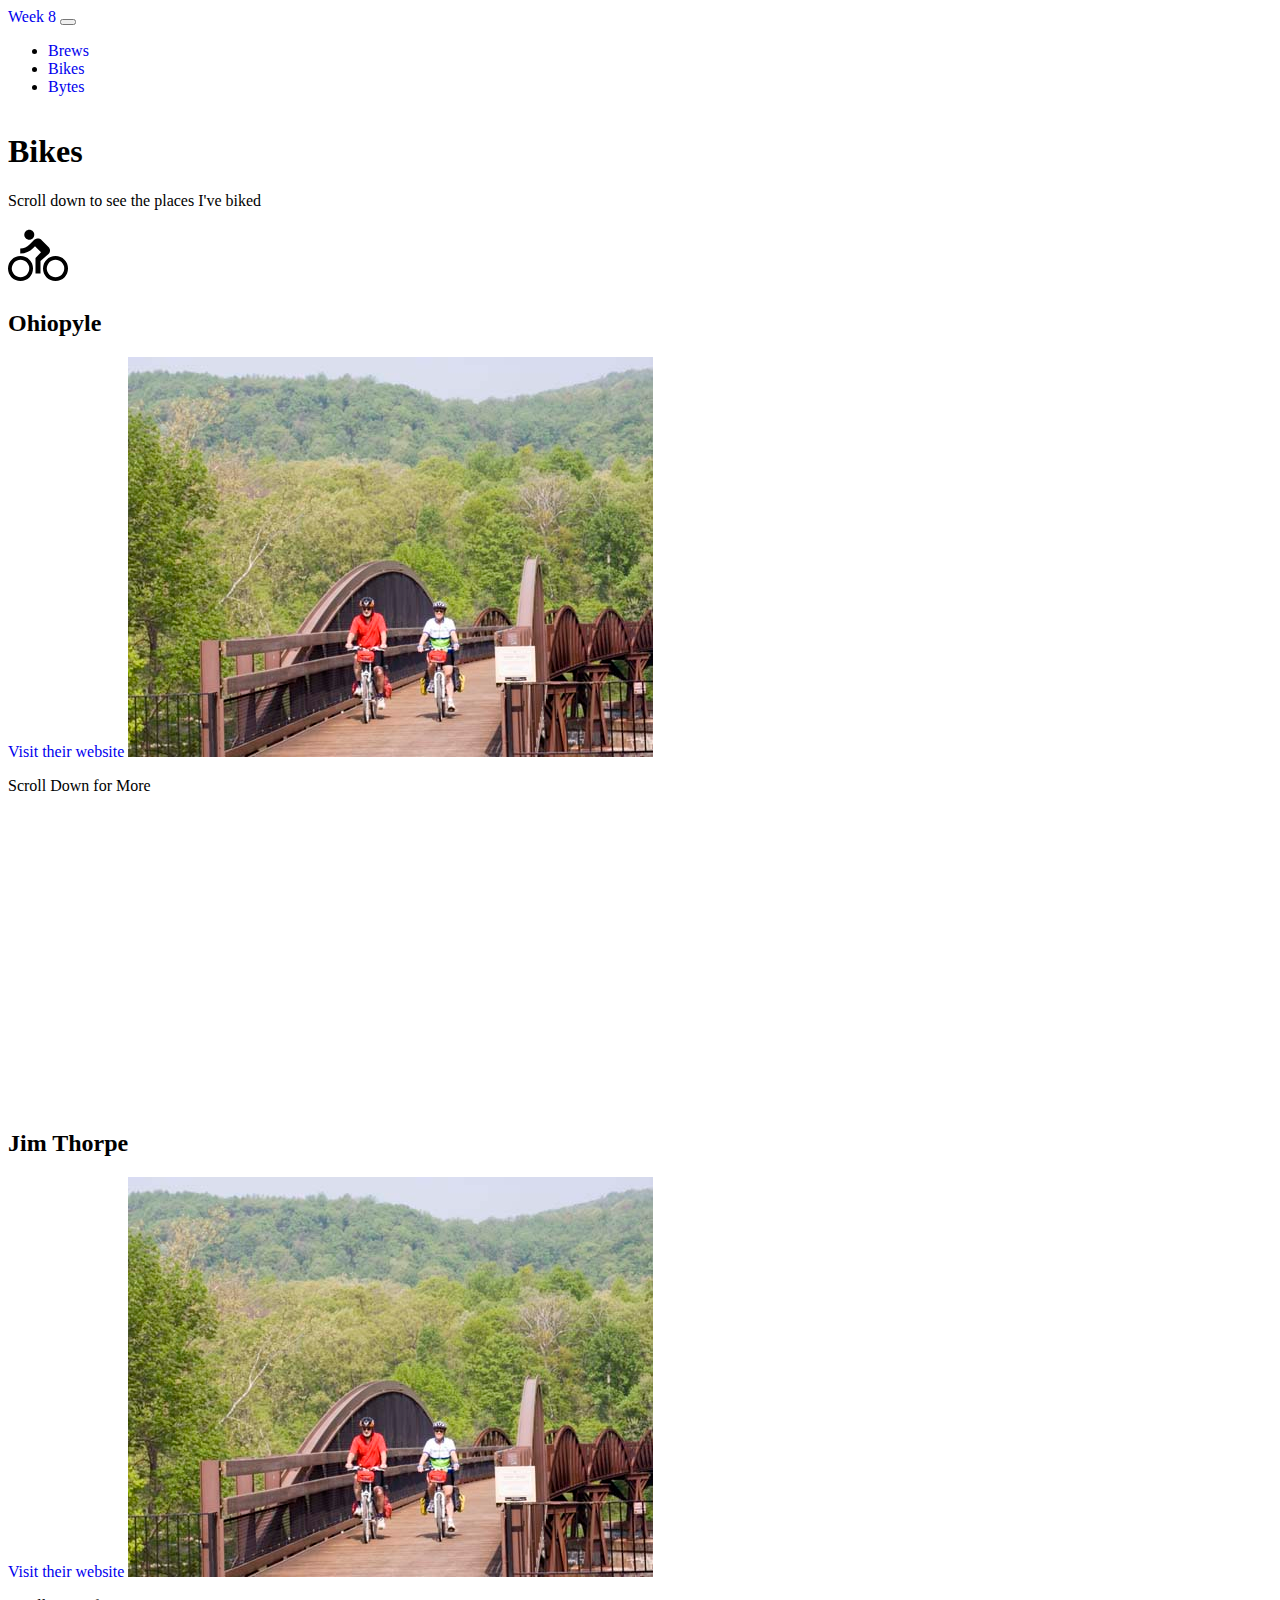
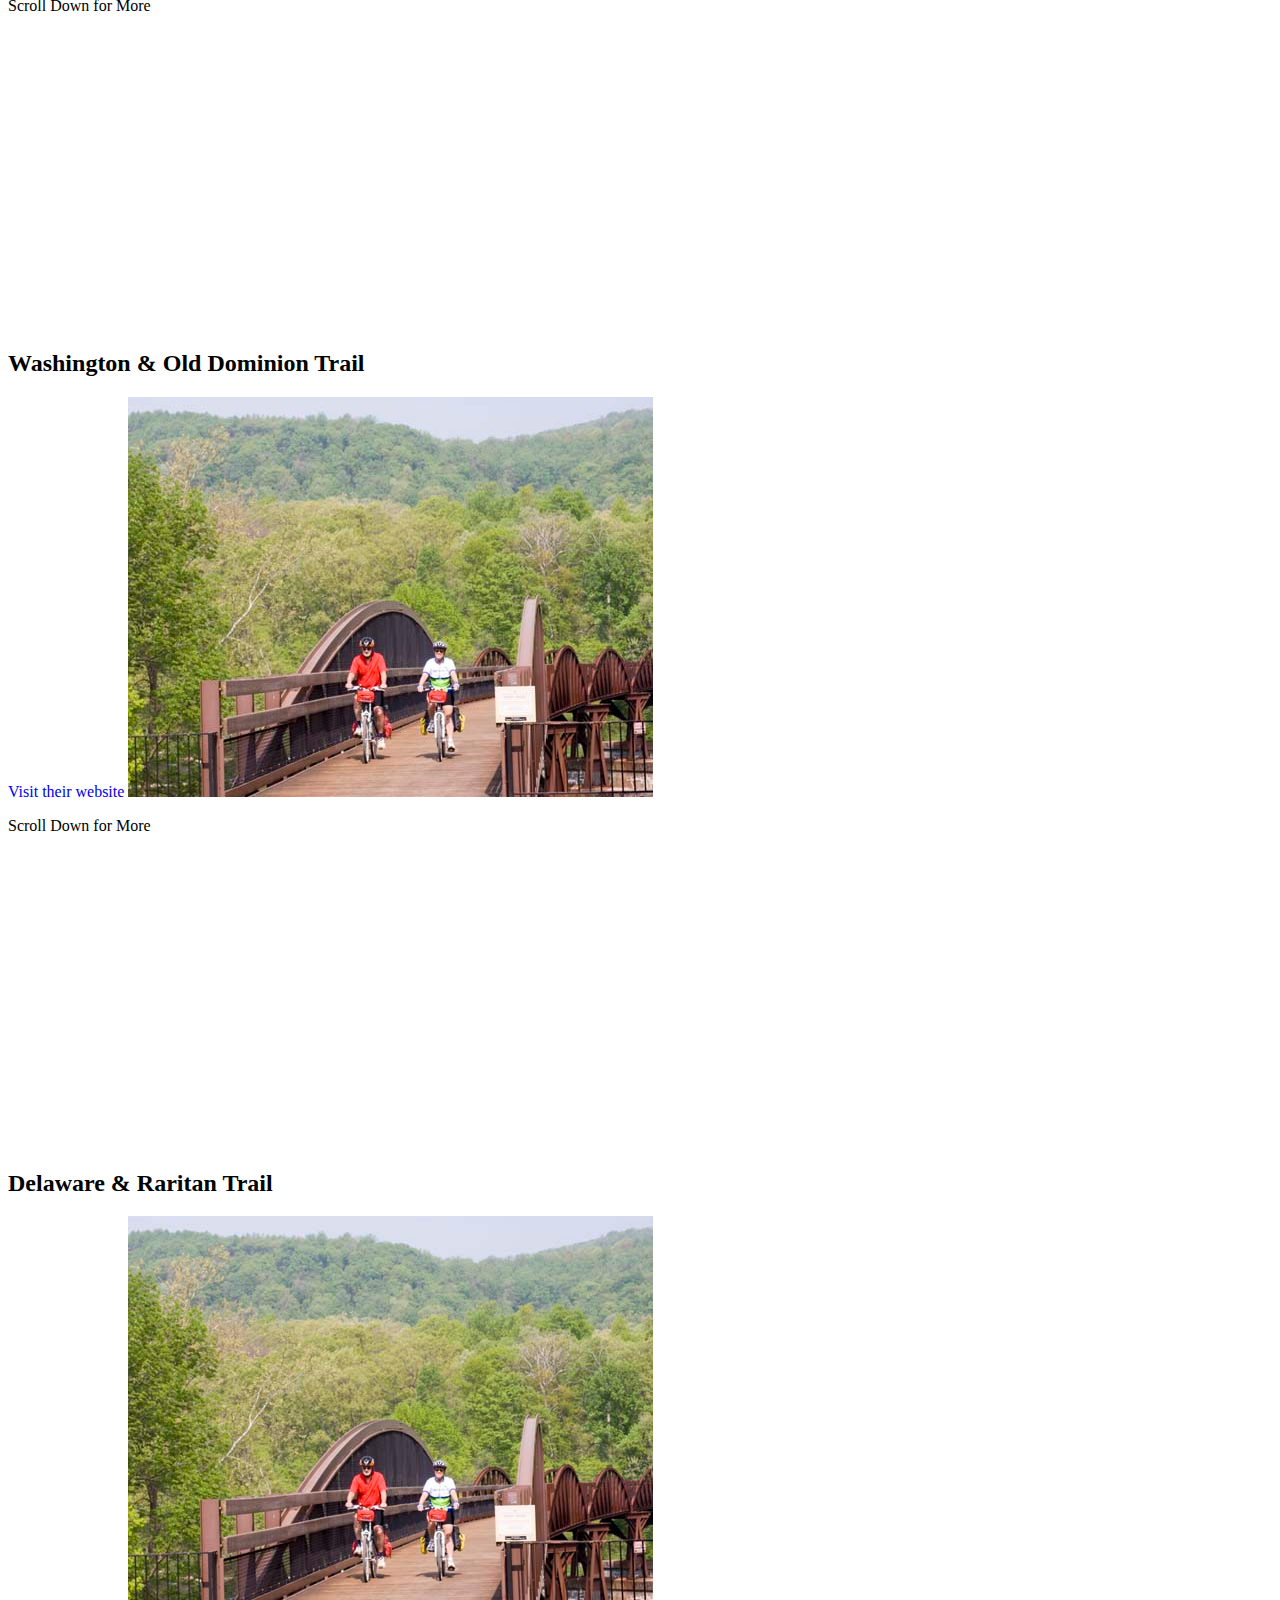
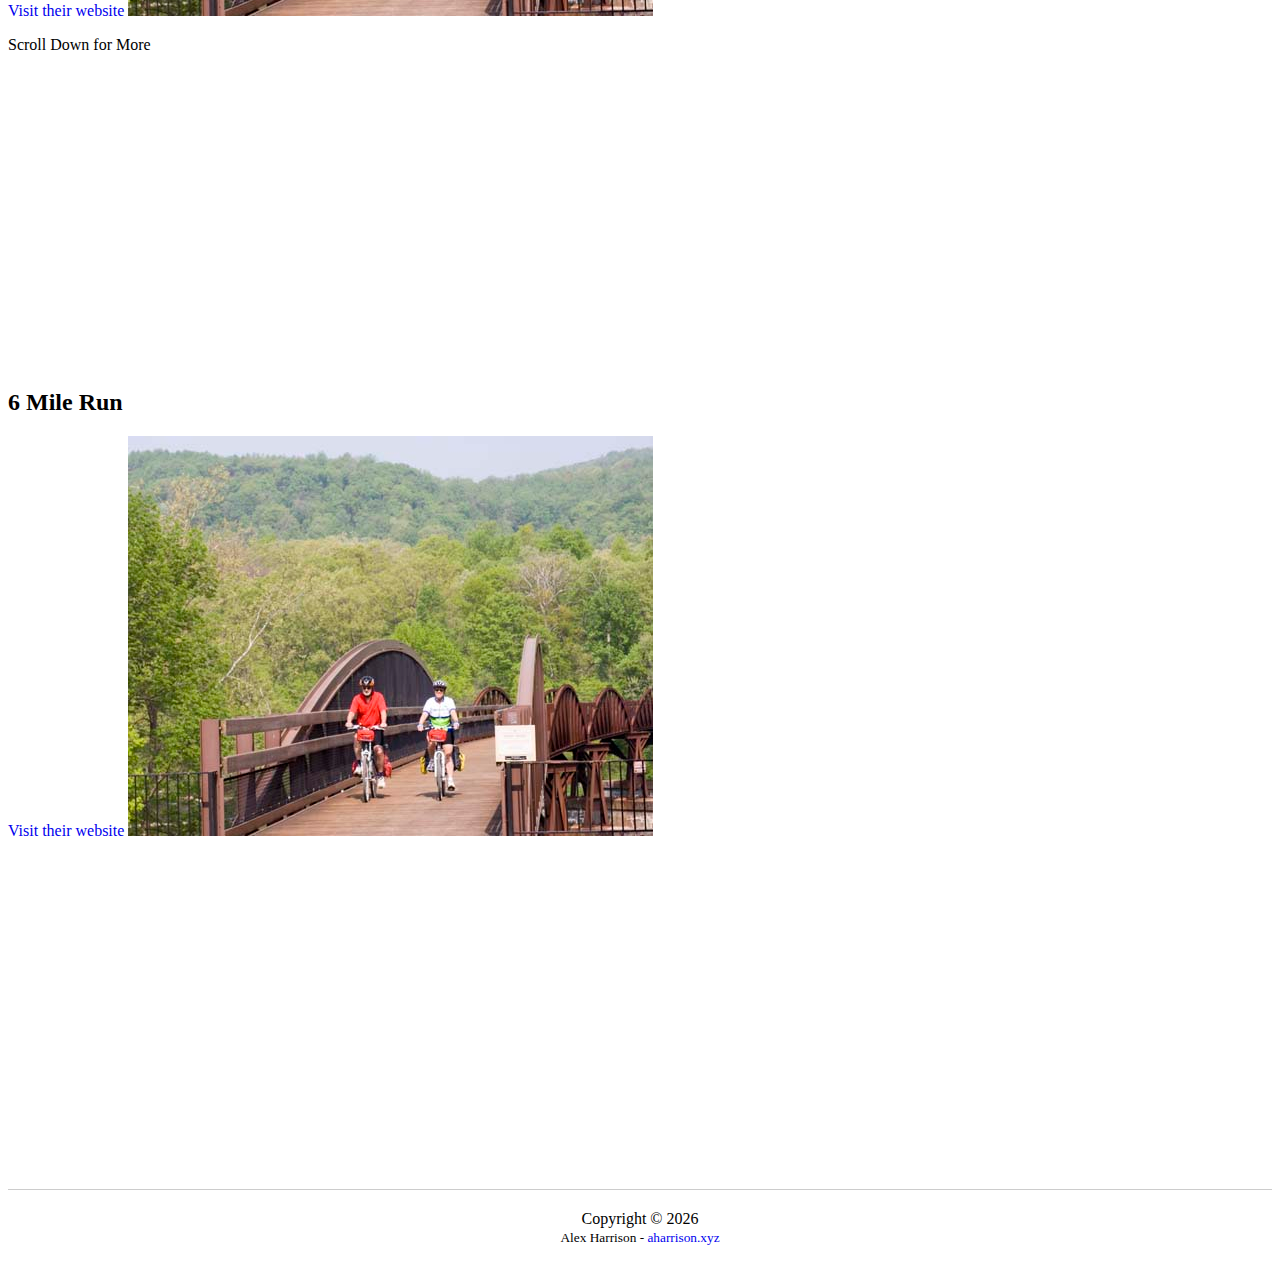
<file: bikes.html>
<!DOCTYPE html>
<html lang="en">
  <head>
    <meta charset="UTF-8" />
    <meta http-equiv="X-UA-Compatible" content="IE=edge" />
    <meta name="viewport" content="width=device-width, initial-scale=1.0" />
    <link
      href="https://cdn.jsdelivr.net/npm/bootstrap@5.0.1/dist/css/bootstrap.min.css"
      rel="stylesheet"
      integrity="sha384-+0n0xVW2eSR5OomGNYDnhzAbDsOXxcvSN1TPprVMTNDbiYZCxYbOOl7+AMvyTG2x"
      crossorigin="anonymous"
    />
    <script
      src="https://cdn.jsdelivr.net/npm/bootstrap@5.0.1/dist/js/bootstrap.bundle.min.js"
      integrity="sha384-gtEjrD/SeCtmISkJkNUaaKMoLD0//ElJ19smozuHV6z3Iehds+3Ulb9Bn9Plx0x4"
      crossorigin="anonymous"
    ></script>
    <script src="scripts/universal.js" type="module"></script>
    <script src="scripts/bikes/index.js" type="module"></script>
    <link rel="stylesheet" href="styles/universal.css" />
    <link rel="stylesheet" href="styles/bikes.css" />
    <title>About Me</title>
  </head>
  <body>
    <header>
      <nav class="navbar navbar-expand-md navbar-light bg-info">
        <div class="container-md">
          <a class="navbar-brand" href="/">Week 8</a>
          <button
            class="navbar-toggler"
            type="button"
            data-bs-toggle="collapse"
            data-bs-target="#navbarNav"
            aria-controls="navbarNav"
            aria-expanded="false"
            aria-label="Toggle navigation"
          >
            <span class="navbar-toggler-icon"></span>
          </button>
          <div class="collapse navbar-collapse" id="navbarNav">
            <ul class="navbar-nav ms-auto">
              <li class="nav-item">
                <a class="nav-link" aria-current="page" href="brews.html"
                  >Brews</a
                >
              </li>
              <li class="nav-item">
                <a class="nav-link active" href="bikes.html">Bikes</a>
              </li>
              <li class="nav-item">
                <a class="nav-link" href="bytes.html">Bytes</a>
              </li>
            </ul>
          </div>
        </div>
      </nav>
    </header>

    <main class="container-lg">
      <h1>Bikes</h1>
      <p>Scroll down to see the places I've biked</p>
      <div>
        <svg
          width="24"
          height="24"
          xmlns="http://www.w3.org/2000/svg"
          viewBox="0 0 24 24"
          fill="currentColor"
          color="#000"
          class="position-fixed reverse"
          id="bike"
        >
          <path d="M0 0h24v24H0z" fill="none"></path>
          <path
            d="M15.5 5.5c1.1 0 2-.9 2-2s-.9-2-2-2-2 .9-2 2 .9 2 2 2zM5 12c-2.8 0-5 2.2-5 5s2.2 5 5 5 5-2.2 5-5-2.2-5-5-5zm0 8.5c-1.9 0-3.5-1.6-3.5-3.5s1.6-3.5 3.5-3.5 3.5 1.6 3.5 3.5-1.6 3.5-3.5 3.5zm5.8-10l2.4-2.4.8.8c1.3 1.3 3 2.1 5.1 2.1V9c-1.5 0-2.7-.6-3.6-1.5l-1.9-1.9c-.5-.4-1-.6-1.6-.6s-1.1.2-1.4.6L7.8 8.4c-.4.4-.6.9-.6 1.4 0 .6.2 1.1.6 1.4L11 14v5h2v-6.2l-2.2-2.3zM19 12c-2.8 0-5 2.2-5 5s2.2 5 5 5 5-2.2 5-5-2.2-5-5-5zm0 8.5c-1.9 0-3.5-1.6-3.5-3.5s1.6-3.5 3.5-3.5 3.5 1.6 3.5 3.5-1.6 3.5-3.5 3.5z"
          ></path>
        </svg>
        <section
          class="d-flex flex-column justify-content-start align-items-start"
        >
          <h2>Ohiopyle</h2>
          <a
            href="https://www.dcnr.pa.gov/StateParks/FindAPark/OhiopyleStatePark/Pages/Biking.aspx"
            target="_blank"
            rel="noreferrer noopener"
            >Visit their website</a
          >
          <img
            class="w-auto"
            src="images/bikes/ohiopyle.jpg"
            alt="biking on ohiopyle bridge"
          />
          <p>Scroll Down for More</p>
        </section>
        <section
          class="d-flex flex-column justify-content-start align-items-end"
        >
          <h2>Jim Thorpe</h2>
          <a
            href="https://poconobiking.com/the-trail/full-gorge-25-miles/"
            target="_blank"
            rel="noreferrer noopener"
            >Visit their website</a
          >
          <img
            class="w-auto"
            src="images/bikes/ohiopyle.jpg"
            alt="biking on ohiopyle bridge"
          />
          <p>Scroll Down for More</p>
        </section>
        <section
          class="d-flex flex-column justify-content-start align-items-start"
        >
          <h2>Washington & Old Dominion Trail</h2>
          <a
            href="https://www.novaparks.com/parks/washington-and-old-dominion-railroad-regional-park"
            target="_blank"
            rel="noreferrer noopener"
            >Visit their website</a
          >
          <img
            class="w-auto"
            src="images/bikes/ohiopyle.jpg"
            alt="biking on ohiopyle bridge"
          />
          <p>Scroll Down for More</p>
        </section>
        <section
          class="d-flex flex-column justify-content-start align-items-end"
        >
          <h2>Delaware & Raritan Trail</h2>
          <a
            href="https://www.dandrcanal.com/trails"
            target="_blank"
            rel="noreferrer noopener"
            >Visit their website</a
          >
          <img
            class="w-auto"
            src="images/bikes/ohiopyle.jpg"
            alt="biking on ohiopyle bridge"
          />
          <p>Scroll Down for More</p>
        </section>
        <section
          class="d-flex flex-column justify-content-start align-items-start"
        >
          <h2>6 Mile Run</h2>
          <a
            href="https://njtrails.org/trail/six-mile-run-reservoir/"
            target="_blank"
            rel="noreferrer noopener"
            >Visit their website</a
          >
          <img
            class="w-auto"
            src="images/bikes/ohiopyle.jpg"
            alt="biking on ohiopyle bridge"
          />
        </section>
      </div>
    </main>

    <footer>
      <p>Copyright &copy;</p>
      <small>
        Alex Harrison -
        <a
          href="https://aharrison.xyz"
          target="_blank"
          rel="noopener noreferrer"
        >
          aharrison.xyz
        </a>
      </small>
    </footer>
  </body>
</html>
</file>
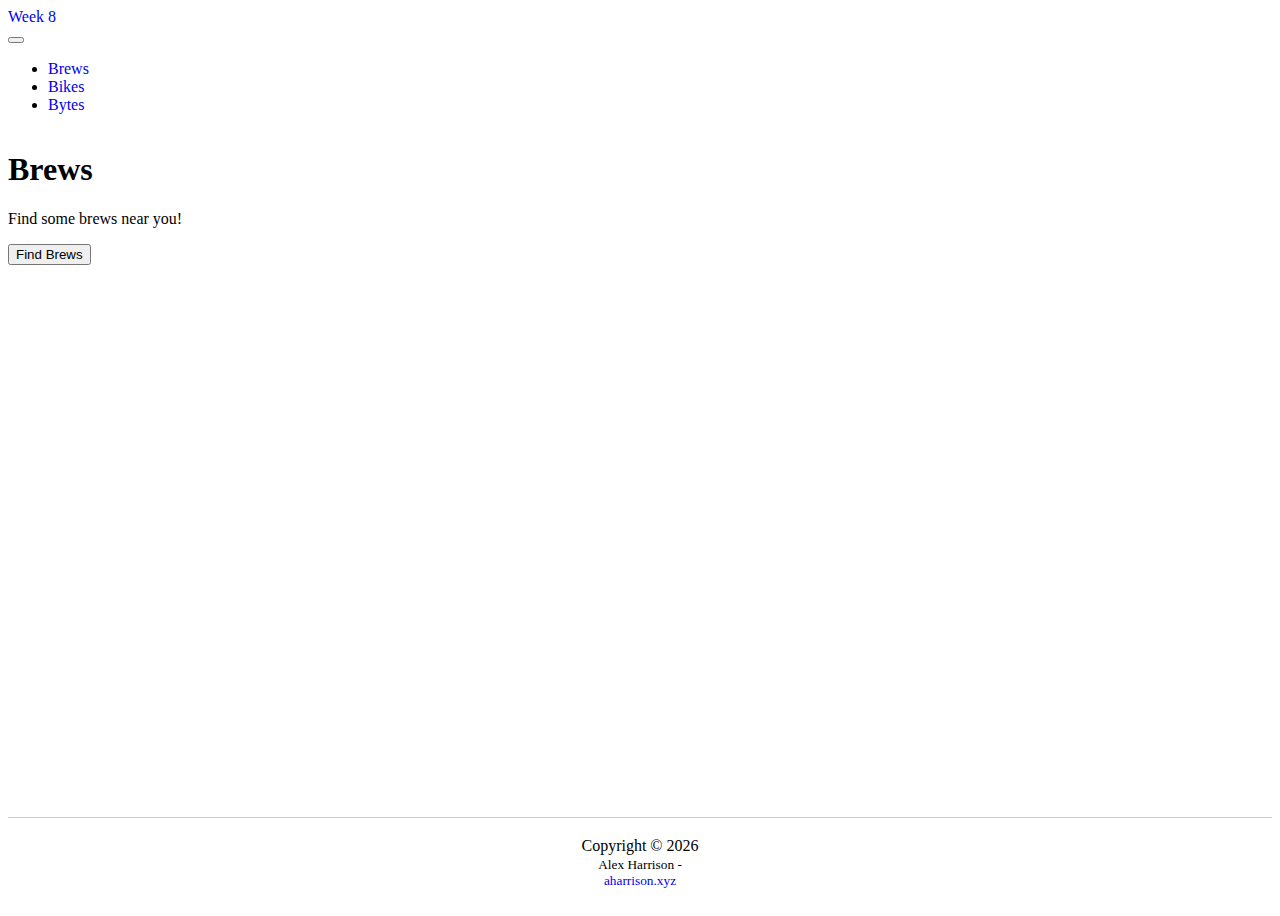
<file: brews.html>
<!DOCTYPE html>
<html lang="en">
  <head>
    <meta charset="UTF-8" />
    <meta http-equiv="X-UA-Compatible" content="IE=edge" />
    <meta name="viewport" content="width=device-width, initial-scale=1.0" />
    <link
      href="https://cdn.jsdelivr.net/npm/bootstrap@5.0.1/dist/css/bootstrap.min.css"
      rel="stylesheet"
      integrity="sha384-+0n0xVW2eSR5OomGNYDnhzAbDsOXxcvSN1TPprVMTNDbiYZCxYbOOl7+AMvyTG2x"
      crossorigin="anonymous"
    />
    <script
      src="https://cdn.jsdelivr.net/npm/bootstrap@5.0.1/dist/js/bootstrap.bundle.min.js"
      integrity="sha384-gtEjrD/SeCtmISkJkNUaaKMoLD0//ElJ19smozuHV6z3Iehds+3Ulb9Bn9Plx0x4"
      crossorigin="anonymous"
    ></script>
    <script src="scripts/universal.js" type="module"></script>
    <script src="scripts/brews/index.js" type="module"></script>
    <link rel="stylesheet" href="styles/universal.css" />
    <link rel="stylesheet" href="styles/brews.css" />
    <title>About Me</title>
  </head>
  <body>
    <header>
      <nav class="navbar navbar-expand-md navbar-light bg-info">
        <div class="container-md">
          <a class="navbar-brand" href="/">Week 8</a>
          <button
            class="navbar-toggler"
            type="button"
            data-bs-toggle="collapse"
            data-bs-target="#navbarNav"
            aria-controls="navbarNav"
            aria-expanded="false"
            aria-label="Toggle navigation"
          >
            <span class="navbar-toggler-icon"></span>
          </button>
          <div class="collapse navbar-collapse" id="navbarNav">
            <ul class="navbar-nav ms-auto">
              <li class="nav-item">
                <a class="nav-link active" aria-current="page" href="brews.html"
                  >Brews</a
                >
              </li>
              <li class="nav-item">
                <a class="nav-link" href="bikes.html">Bikes</a>
              </li>
              <li class="nav-item">
                <a class="nav-link" href="bytes.html">Bytes</a>
              </li>
            </ul>
          </div>
        </div>
      </nav>
    </header>

    <main class="container-lg">
      <h1>Brews</h1>
      <p>Find some brews near you!</p>

      <button id="find-brews-btn" class="btn btn-primary">Find Brews</button>
      <section
        id="results"
        class="row row-cols-1 row-cols-md-3 g-4 py-4"
      ></section>
    </main>

    <footer>
      <p>Copyright &copy;</p>
      <small>
        Alex Harrison -
        <a
          href="https://aharrison.xyz"
          target="_blank"
          rel="noopener noreferrer"
        >
          aharrison.xyz
        </a>
      </small>
    </footer>
  </body>
</html>
</file>
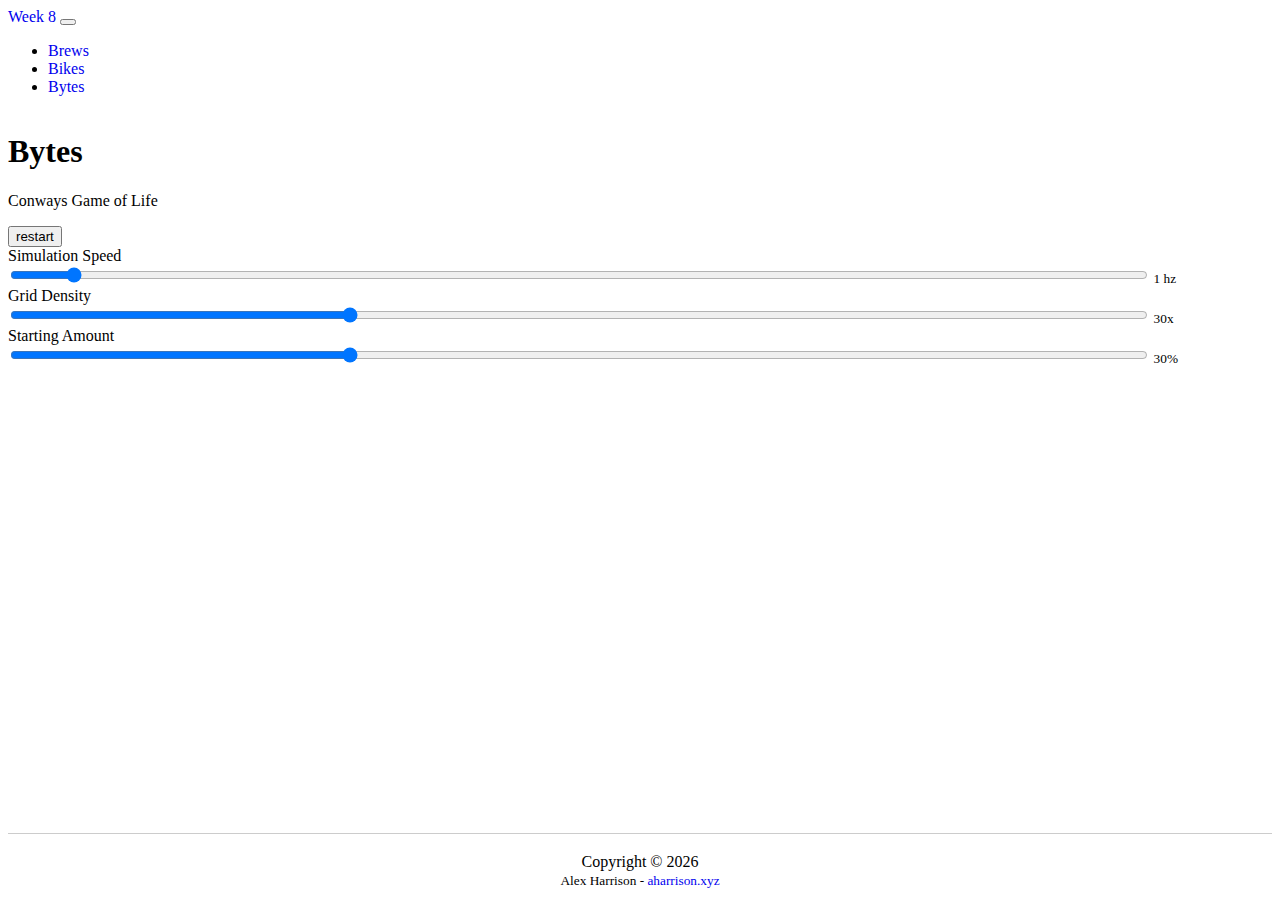
<file: bytes.html>
<!DOCTYPE html>
<html lang="en">
  <head>
    <meta charset="UTF-8" />
    <meta http-equiv="X-UA-Compatible" content="IE=edge" />
    <meta name="viewport" content="width=device-width, initial-scale=1.0" />
    <link
      href="https://cdn.jsdelivr.net/npm/bootstrap@5.0.1/dist/css/bootstrap.min.css"
      rel="stylesheet"
      integrity="sha384-+0n0xVW2eSR5OomGNYDnhzAbDsOXxcvSN1TPprVMTNDbiYZCxYbOOl7+AMvyTG2x"
      crossorigin="anonymous"
    />
    <script
      src="https://cdn.jsdelivr.net/npm/bootstrap@5.0.1/dist/js/bootstrap.bundle.min.js"
      integrity="sha384-gtEjrD/SeCtmISkJkNUaaKMoLD0//ElJ19smozuHV6z3Iehds+3Ulb9Bn9Plx0x4"
      crossorigin="anonymous"
    ></script>
    <script src="scripts/universal.js" type="module"></script>
    <script src="scripts/bytes/index.js" type="module"></script>
    <link rel="stylesheet" href="styles/universal.css" />
    <link rel="stylesheet" href="styles/bytes.css" />
    <title>About Me</title>
  </head>
  <body>
    <header>
      <nav class="navbar navbar-expand-md navbar-light bg-info">
        <div class="container-md">
          <a class="navbar-brand" href="/">Week 8</a>
          <button
            class="navbar-toggler"
            type="button"
            data-bs-toggle="collapse"
            data-bs-target="#navbarNav"
            aria-controls="navbarNav"
            aria-expanded="false"
            aria-label="Toggle navigation"
          >
            <span class="navbar-toggler-icon"></span>
          </button>
          <div class="collapse navbar-collapse" id="navbarNav">
            <ul class="navbar-nav ms-auto">
              <li class="nav-item">
                <a class="nav-link" aria-current="page" href="brews.html"
                  >Brews</a
                >
              </li>
              <li class="nav-item">
                <a class="nav-link" href="bikes.html">Bikes</a>
              </li>
              <li class="nav-item">
                <a class="nav-link active" href="bytes.html">Bytes</a>
              </li>
            </ul>
          </div>
        </div>
      </nav>
    </header>

    <main class="container-lg d-flex flex-column">
      <div class="d-flex align-items-center justify-content-between py-2">
        <h1 class="m-0">Bytes</h1>
        <p class="my-0 mx-auto h3">Conways Game of Life</p>
        <button id="reset-btn" class="btn btn-primary btn-sm">restart</button>
      </div>
      <div class="row justify-content-between g-0 mb-2">
        <form class="col-sm-4 speed">
          <label for="speed">Simulation Speed</label>
          <div class="d-flex">
            <input
              id="speed"
              type="range"
              class="form-range"
              min="0"
              max="20"
              step=".5"
            />
            <small class="col-3 text-center"></small>
          </div>
        </form>
        <form class="col-sm-4 density">
          <label for="density">Grid Density</label>
          <div class="d-flex">
            <input
              id="density"
              type="range"
              class="form-range"
              min="1"
              max="99"
              step="1"
            />
            <small class="col-3 text-center"></small>
          </div>
        </form>
        <form class="col-sm-4 starting">
          <label for="starting">Starting Amount</label>
          <div class="d-flex">
            <input
              id="starting"
              type="range"
              class="form-range"
              min="1"
              max="99"
              step="1"
            />
            <small class="col-3 text-center"></small>
          </div>
        </form>
      </div>
      <div
        id="grid"
        class="h-100 flex-grow-1 d-flex flex-wrap align-content-start"
      ></div>
    </main>

    <footer>
      <p>Copyright &copy;</p>
      <small>
        Alex Harrison -
        <a
          href="https://aharrison.xyz"
          target="_blank"
          rel="noopener noreferrer"
        >
          aharrison.xyz
        </a>
      </small>
    </footer>
  </body>
</html>
</file>
<file: styles/universal.css>
a {
  text-decoration: none;
}

body {
  display: flex;
  flex-direction: column;
  min-height: 100vh;
}

main {
  flex-grow: 1;
}

footer {
  text-align: center;
  padding: 1.2em;
  border-top: 1px solid #ccc;
}
footer > p {
  margin: 0;
}
</file>
<file: styles/bikes.css>
#bike {
  top: 140px;
  left: calc(100% - 60px);
  height: 60px;
  width: 60px;
  transition: left 0.01s ease-out;
}

section {
  height: 800px;
}

.reverse {
  transform: rotateY(180deg);
}

img {
  max-width: 100%;
}
</file>
<file: styles/brews.css>
section p,
section a {
  margin: 0.3em 0;
}

a {
  display: block;
}
</file>
<file: styles/bytes.css>
.form-range {
  width: 90%;
}

#grid {
  opacity: 0;
}

.tile {
  background-color: black;
  border: 1px solid black;
  border-radius: 1px;
}

.tile.alive {
  background-color: white;
}
</file>
